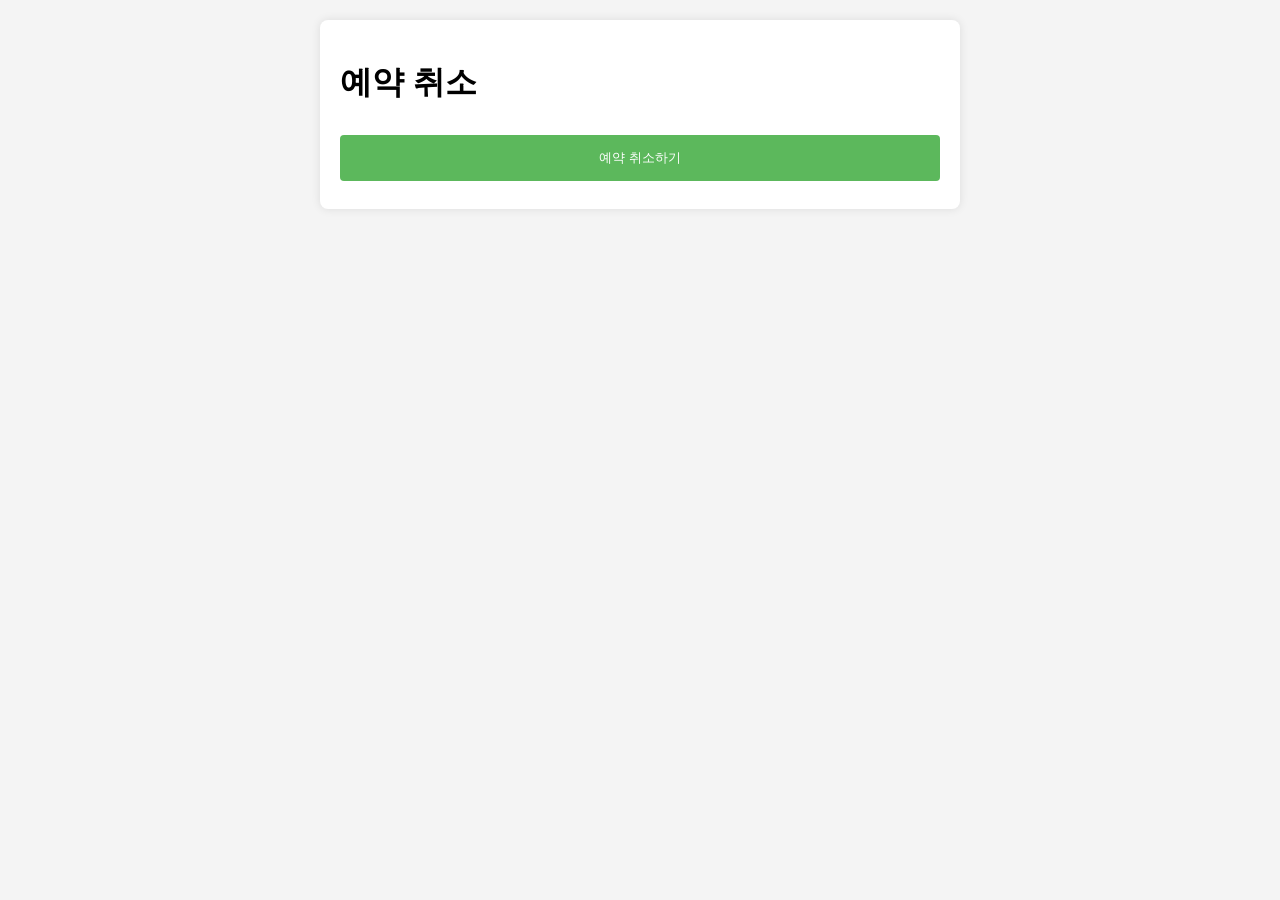
<file: src/main/resources/templates/reservation/cancel_reservation.html>
<!DOCTYPE html>
<html lang="ko">
<head>
    <meta charset="UTF-8">
    <meta name="viewport" content="width=device-width, initial-scale=1.0">
    <title>예약 취소</title>
    <link rel="stylesheet" href="../../static/css/front.css">
</head>
<body>
<div class="cancel-reservation-container">
    <h1>예약 취소</h1>
    <div id="reservation-details">
        <!-- 예약 상세 정보가 여기에 동적으로 추가됩니다. -->
    </div>
    <button onclick="cancelReservation()">예약 취소하기</button>
</div>
<script src="../../static/js/script.js"></script>
</body>
</html>
</file>
<file: src/main/resources/static/css/front.css>
body {
    font-family: Arial, sans-serif;
    background-color: #f4f4f4;
    margin: 0;
    display: flex;
    flex-direction: column;
    align-items: center;
    min-height: 100vh;
}

/* 공통 스타일 */
.container, .main-container, .collection-container, .posts-container, .history-container, .cancel-reservation-container {
    width: 80%;
    max-width: 600px;
    margin: 20px auto;
    padding: 20px;
    background-color: #fff;
    border-radius: 8px;
    box-shadow: 0 0 10px rgba(0, 0, 0, 0.1);
}

input[type="text"],
input[type="password"],
select {
    width: 100%;
    padding: 10px;
    margin: 8px 0;
    display: inline-block;
    border: 1px solid #ccc;
    border-radius: 4px;
    box-sizing: border-box;
}

button {
    background-color: #5cb85c;
    color: white;
    padding: 14px 20px;
    margin: 8px 0;
    border: none;
    border-radius: 4px;
    cursor: pointer;
    width: 100%;
}

button:hover {
    background-color: #449d44;
}

a {
    color: #5cb85c;
    text-decoration: none;
}

a:hover {
    text-decoration: underline;
}

/* 메인 페이지 스타일 */
.search-bar {
    display: flex;
    flex-direction: column;
    align-items: center;
    gap: 10px;
    margin-bottom: 20px;
    width: 100%;
}

.search-bar input,
.search-bar button {
    width: 70%;
    padding: 12px;
    border: 1px solid #ccc;
    border-radius: 20px;
    font-size: 16px;
    text-align: center;
}

.filter-container {
    display: flex;
    gap: 10px;
    width: 70%;
    justify-content: center;
}

.filter-container button {
    flex: 1;
    background-color: #f0f0f0;
    color: #333;
    cursor: pointer;
    border-radius: 20px;
}

/* 모달 스타일 */
.modal {
    display: none;
    position: fixed;
    top: 0;
    left: 0;
    width: 100%;
    height: 100%;
    background-color: rgba(0, 0, 0, 0.5);
    justify-content: center;
    align-items: center;
}

.modal-content {
    background: white;
    padding: 20px;
    border-radius: 8px;
    width: 300px;
    text-align: center;
    position: relative;
}

.close {
    position: absolute;
    right: 10px;
    top: 10px;
    cursor: pointer;
}

#slider-container {
    position: relative;
    width: 90%; /* 모달 내부에서 벗어나지 않도록 조정 */
    margin: 0 auto; /* 가운데 정렬 */
    display: flex;
    align-items: center;
    justify-content: center;
    padding: 0 10px;
}

input[type="range"] {
    -webkit-appearance: none;
    appearance: none;
    width: 100%;
    height: 8px;
    background: #ddd;
    border-radius: 5px;
    outline: none;
    position: relative;
}

input[type="range"]::-webkit-slider-thumb {
    -webkit-appearance: none;
    width: 15px;
    height: 15px;
    background: red;
    border-radius: 50%;
    cursor: pointer;
    position: relative;
    z-index: 2;
}

input[type="range"]:nth-of-type(2) {
    position: absolute;
    top: 0;
    left: 0;
    z-index: 1;
}

/* 정렬 옵션 */
.sort-option {
    display: flex;
    align-items: center;
    justify-content: start;
    padding: 10px;
    border-radius: 8px;
    cursor: pointer;
    font-size: 16px;
}

.sort-option span:first-child {
    visibility: hidden;
    margin-right: 10px;
}

.sort-option.selected span:first-child {
    visibility: visible;
}

.sort-option.selected span:last-child {
    font-weight: bold;
}

/* 기본 버튼 스타일 */
#nearby-btn {
    cursor: pointer;
}

/* 선택된 버튼 스타일 (active 클래스가 있을 때) */
#nearby-btn.active {
    background-color: #007bff;
    color: white;
    border-color: #0056b3;
}

/* 거리 선택 영역 */
.distance-container {
    display: flex;
    flex-direction: column;
    align-items: center;
    width: 70%;
    gap: 10px;
    background-color: #f0f0f0;
    border-radius: 20px;
    text-align: center;
    box-shadow: 0 4px 6px rgba(0, 0, 0, 0.1);
}

.distance-container p {
    font-size: 16px;
    color: #333;
    margin: 5px;
}

.distance-container span {
    font-weight: bold;
    color: #007bff;
}

.distance-container input[type="range"] {
    width: 90%;
    height: 5px;
    background-color: #ddd;
    cursor: pointer;
    appearance: none;
}

/* 슬라이더 Thumb (원형 버튼) 스타일 */
.distance-container input[type="range"]::-webkit-slider-thumb {
    -webkit-appearance: none;
    appearance: none;
    width: 20px;
    height: 20px;
    border-radius: 50%;
    background-color: #007bff;
    cursor: pointer;
}

.distance-container input[type="range"]::-moz-range-thumb {
    width: 20px;
    height: 20px;
    border-radius: 50%;
    background-color: #007bff;
    cursor: pointer;
}

/* 거리 선택 영역의 동작 스타일 (슬라이더의 변화에 맞춰 텍스트 업데이트) */
.distance-container input[type="range"]:focus {
    outline: none;
}

/* 가게 */
.store-list {
    display: flex;
    flex-direction: column;
}

.store-item {
    padding: 15px;
    margin-bottom: 10px;
    border: 1px solid #ddd;
    border-radius: 4px;
    background-color: #f9f9f9;
    cursor: pointer;
    display: flex;
    flex-direction: column;
    gap: 10px;
}

.store-header {
    align-items: center;
    width: 100%;
}

.store-name {
    display: flex;
    align-items: center;
    gap: 10px;
}

.store-name h2 {
    font-weight: bold;
    width: 100%;
    margin: 0;
}

.bookmark-button {
    background-color: transparent;
    border: none;
    cursor: pointer;
    padding: 5px;
    font-size: 16px;
    width: 10%;
}

.bookmark-button.active {
    color: #f39c12;
}

.store-address p {
    font-size: 0.9em;
    color: #888;
    margin: 0;
}

.store-info p {
    font-size: 0.9em;
    color: #666;
    margin: 0;
}

/* 하단 네비게이션 스타일 */
.bottom-nav {
    display: flex;
    justify-content: space-around;
    background-color: #eee;
    border-radius: 4px;
    margin-top: 10px;
    width: 100%;
}

.bottom-nav a {
    text-decoration: none;
    color: #333;
    background-color: #ddd;
    padding: 6px;
    flex: 1;
    text-align: center;
    border-radius: 4px;
    display: flex;
    align-items: center;
    justify-content: center;
    height: 32px;
    font-size: 14px;
}

.bottom-nav a:hover {
    background-color: #ccc;
}

/* 컬렉션 페이지 스타일 */
.bookmarked-stores {
    display: flex;
    flex-direction: column;
}

.bookmarked-store-item {
    padding: 15px;
    margin-bottom: 10px;
    border: 1px solid #ddd;
    border-radius: 4px;
    background-color: #f9f9f9;
    display: flex;
    justify-content: space-between;
    align-items: center;
}

/* 북마크 스타일 (책갈피) */
.bookmark-button {
    background: none;
    border: none;
    cursor: pointer;
    font-size: 1.5em;
    color: #aaa;
}

.bookmark-button.active {
    color: #ffc107; /* 활성화된 북마크 색상 */
}

/* 게시글 페이지 스타일 */
.post-list {
    display: flex;
    flex-direction: column;
}

.post-item {
    padding: 15px;
    margin-bottom: 10px;
    border: 1px solid #ddd;
    border-radius: 4px;
    background-color: #f9f9f9;
}

/* 게시글 페이지 스타일 */
.posts-container {
    width: 80%;
    max-width: 600px;
    margin: 20px auto;
    padding: 20px;
    background-color: #fff;
    border-radius: 8px;
    box-shadow: 0 0 10px rgba(0, 0, 0, 0.1);
}

.post-search {
    margin-bottom: 20px;
}

.post-search input {
    width: 70%;
    padding: 10px;
    border: 1px solid #ccc;
    border-radius: 4px;
}

.post-list {
    display: flex;
    flex-direction: column;
}

.post-item {
    padding: 15px;
    margin-bottom: 10px;
    border: 1px solid #ddd;
    border-radius: 4px;
    background-color: #f9f9f9;
}

.post-item h2 {
    margin-top: 0;
}

/* 팔로우 버튼 스타일 */
.follow-button {
    background-color: #4CAF50;
    border: none;
    color: white;
    padding: 5px 10px;
    text-align: center;
    text-decoration: none;
    display: inline-block;
    font-size: 14px;
    cursor: pointer;
    border-radius: 4px;
}

.follow-button.following {
    background-color: #aaa;
}

/* 좋아요 버튼 스타일 */
.like-button {
    background: none;
    border: none;
    cursor: pointer;
    font-size: 1.2em;
    color: #aaa;
}

.like-button.active {
    color: #e53935; /* 빨간색 */
}

/* 댓글 페이지 스타일 */
.comment-container {
    width: 80%;
    max-width: 600px;
    margin: 20px auto;
    padding: 20px;
    background-color: #fff;
    border-radius: 8px;
    box-shadow: 0 0 10px rgba(0, 0, 0, 0.1);
}

.comment-list {
    display: flex;
    flex-direction: column;
}

.comment-item {
    padding: 15px;
    margin-bottom: 10px;
    border: 1px solid #ddd;
    border-radius: 4px;
    background-color: #f9f9f9;
}

.comment-form textarea {
    width: 100%;
    padding: 10px;
    margin-bottom: 10px;
    border: 1px solid #ccc;
    border-radius: 4px;
    box-sizing: border-box;
}

/* 내역 페이지 스타일 */
.reservation-list {
    display: flex;
    flex-direction: column;
}

.reservation-item {
    padding: 15px;
    margin-bottom: 10px;
    border: 1px solid #ddd;
    border-radius: 4px;
    background-color: #f9f9f9;
}

/* 쿠폰 페이지 스타일 */
.coupon-container {
    text-align: center; /* 가운데 정렬 */
}

.coupon-list {
    display: grid;
    grid-template-columns: repeat(auto-fit, minmax(250px, 1fr)); /* 반응형 그리드 */
    gap: 15px;
}

.coupon-item {
    border: 1px solid #ddd;
    border-radius: 8px;
    padding: 15px;
}

.coupon-item h2 {
    margin-top: 0;
}

/* 메뉴 페이지 스타일 */
.menu-container h1 {
    text-align: center;
}

.menu-list {
    display: flex;
    flex-direction: column;
}

.menu-item {
    border: 1px solid #ddd;
    border-radius: 8px;
    padding: 15px;
    margin-bottom: 10px;
    display: flex;
    justify-content: space-between; /* 메뉴 이름과 가격을 양쪽 끝에 배치 */
    align-items: center;
}

.menu-item img { /* 메뉴 이미지 스타일 (추가) */
    max-width: 80px;
    max-height: 80px;
    margin-right: 15px;
    border-radius: 4px;
}

/* 예약 페이지 스타일 */
.reservation-container h1 {
    text-align: center;
}

.reservation-form {
    margin-top: 20px;
}

.reservation-form label {
    display: block;
    margin-bottom: 5px;
}

.reservation-form select {
    width: 100%;
    padding: 10px;
    margin: 8px 0;
    border: 1px solid #ccc;
    border-radius: 4px;
    box-sizing: border-box;
}

/* 웨이팅 페이지 스타일 */
.waiting-container h1 {
    text-align: center;
}

.waiting-info {
    text-align: center;
    margin-bottom: 20px;
}

.waiting-form {
    margin-top: 20px;
}

.waiting-form label {
    display: block;
    margin-bottom: 5px;
}
</file>
